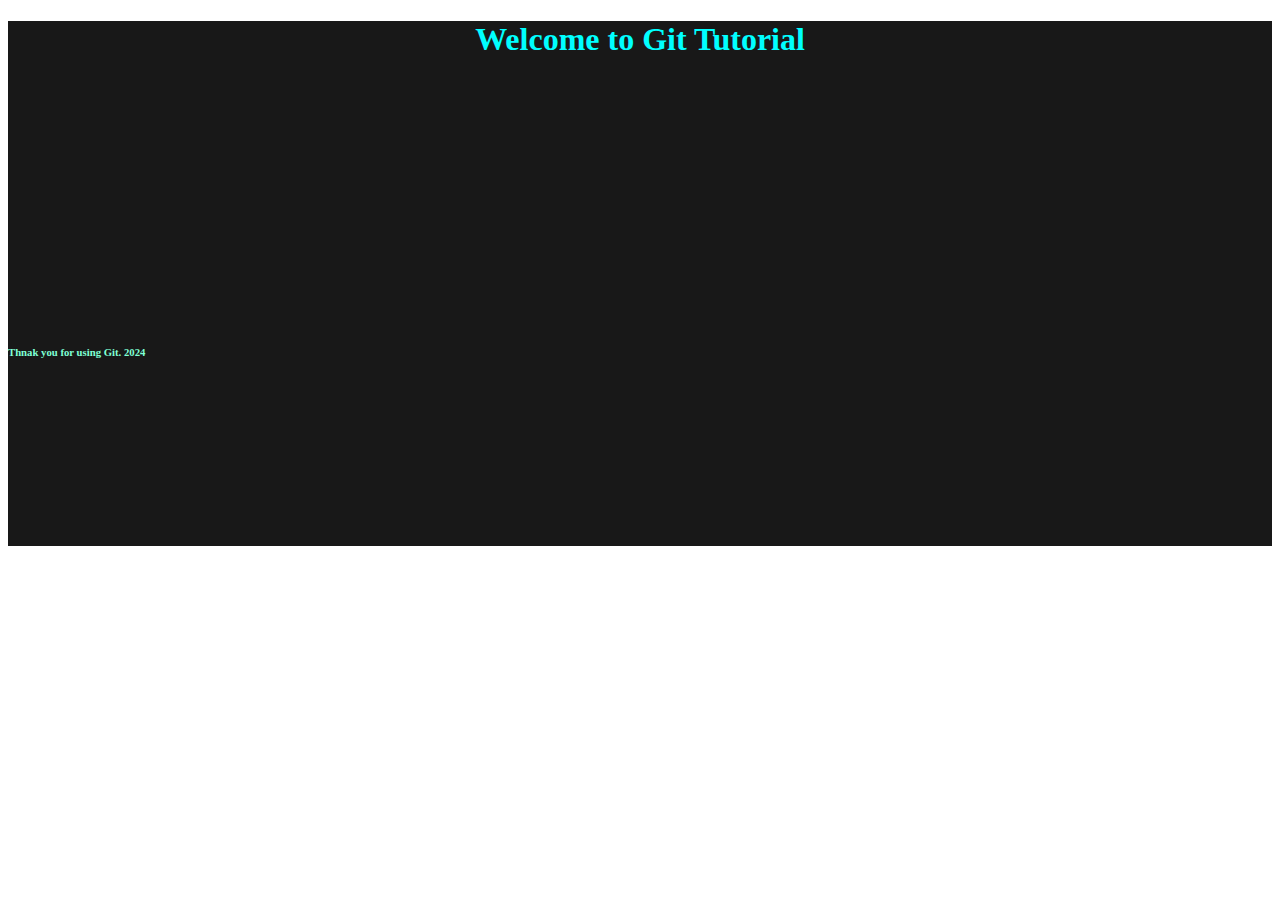
<file: index.html>
<!DOCTYPE html>
<html lang="en">
  <head>
    <meta charset="UTF-8" />
    <meta name="viewport" content="width=device-width, initial-scale=1.0" />
    <link rel="stylesheet" href="index.css" />
    <script src="index.js"></script>
    <title>Git Init</title>
  </head>
  <body>
    <div class="container">
      <div class="main">
        <h1>Welcome to Git Tutorial</h1>
      </div>
      <div class="footer">
        <h6>Thnak you for using Git. 2024</h6>
      </div>
    </div>
  </body>
</html>
</file>
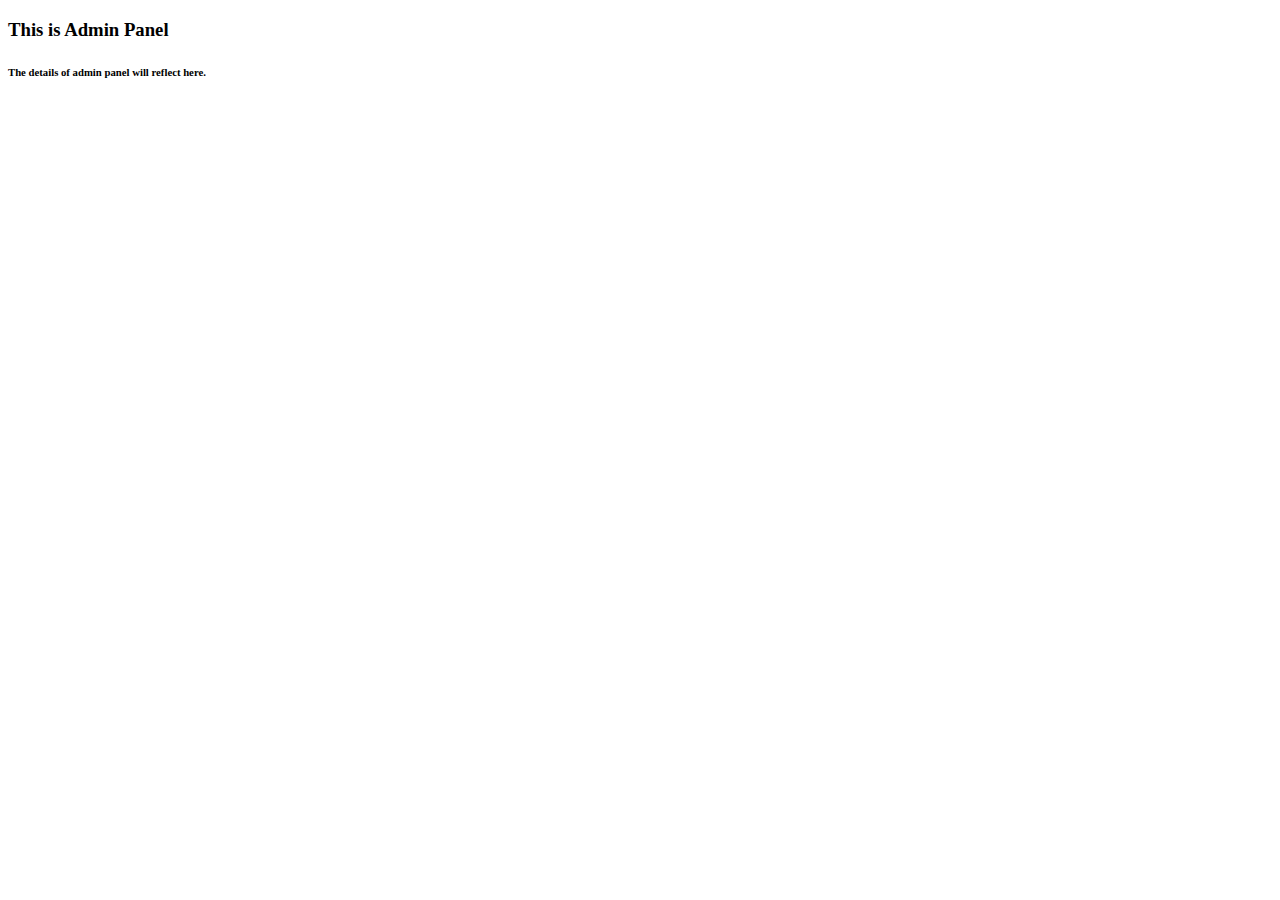
<file: admin-panel.html>
<!DOCTYPE html>
<html lang="en">
<head>
    <meta charset="UTF-8">
    <meta name="viewport" content="width=device-width, initial-scale=1.0">
    <title>Admin Panel</title>
</head>
<body>
    <h3>This is Admin Panel</h3>
    <h6>The details of admin panel will reflect here.</h6>
</body>
</html>
</file>
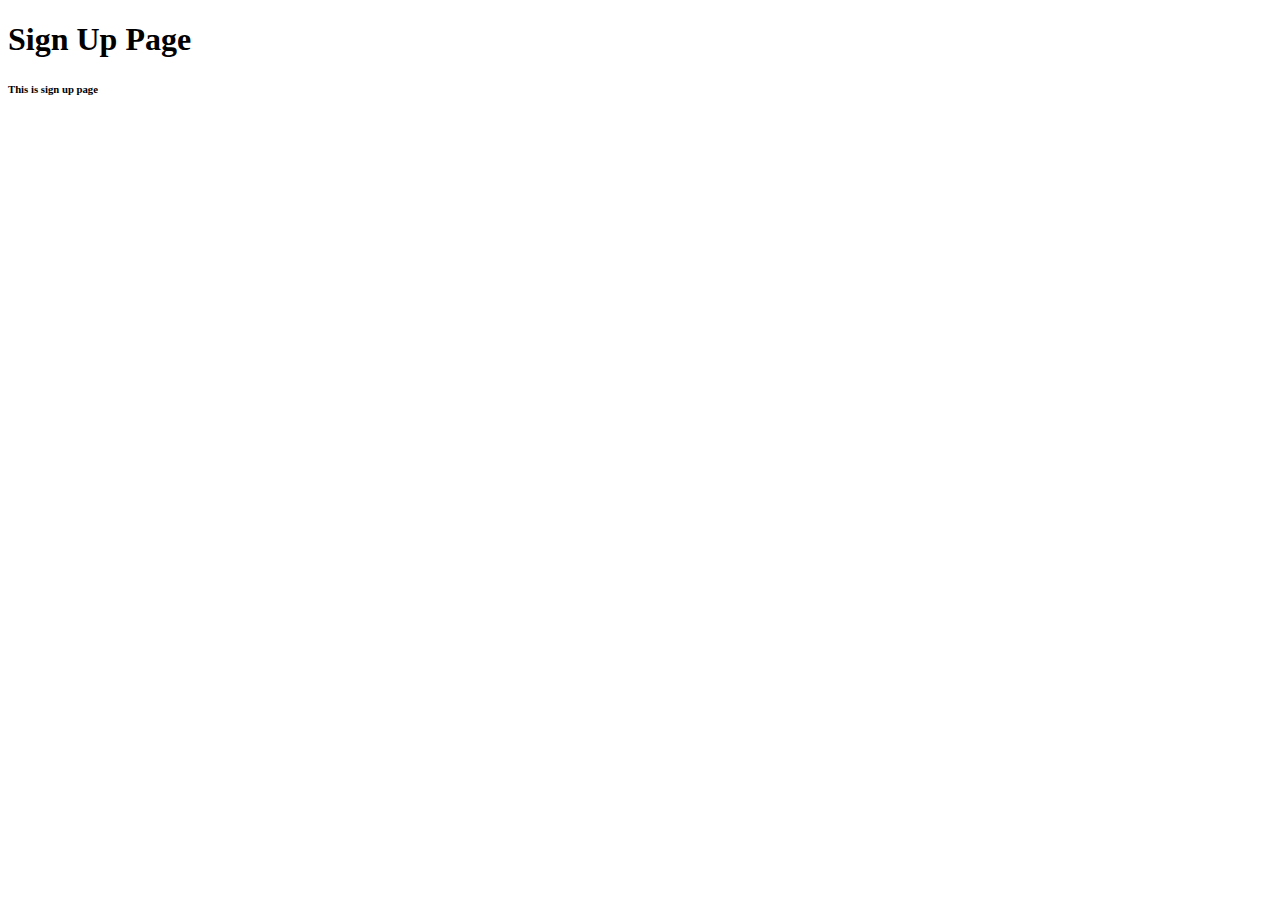
<file: signup.html>
<!DOCTYPE html>
<html lang="en">
<head>
    <meta charset="UTF-8">
    <meta name="viewport" content="width=device-width, initial-scale=1.0">
    <title>SignUp</title>
</head>
<body>
    <h1>Sign Up Page</h1>
    <h6>This is sign up page</h6>
</body>
</html>
</file>
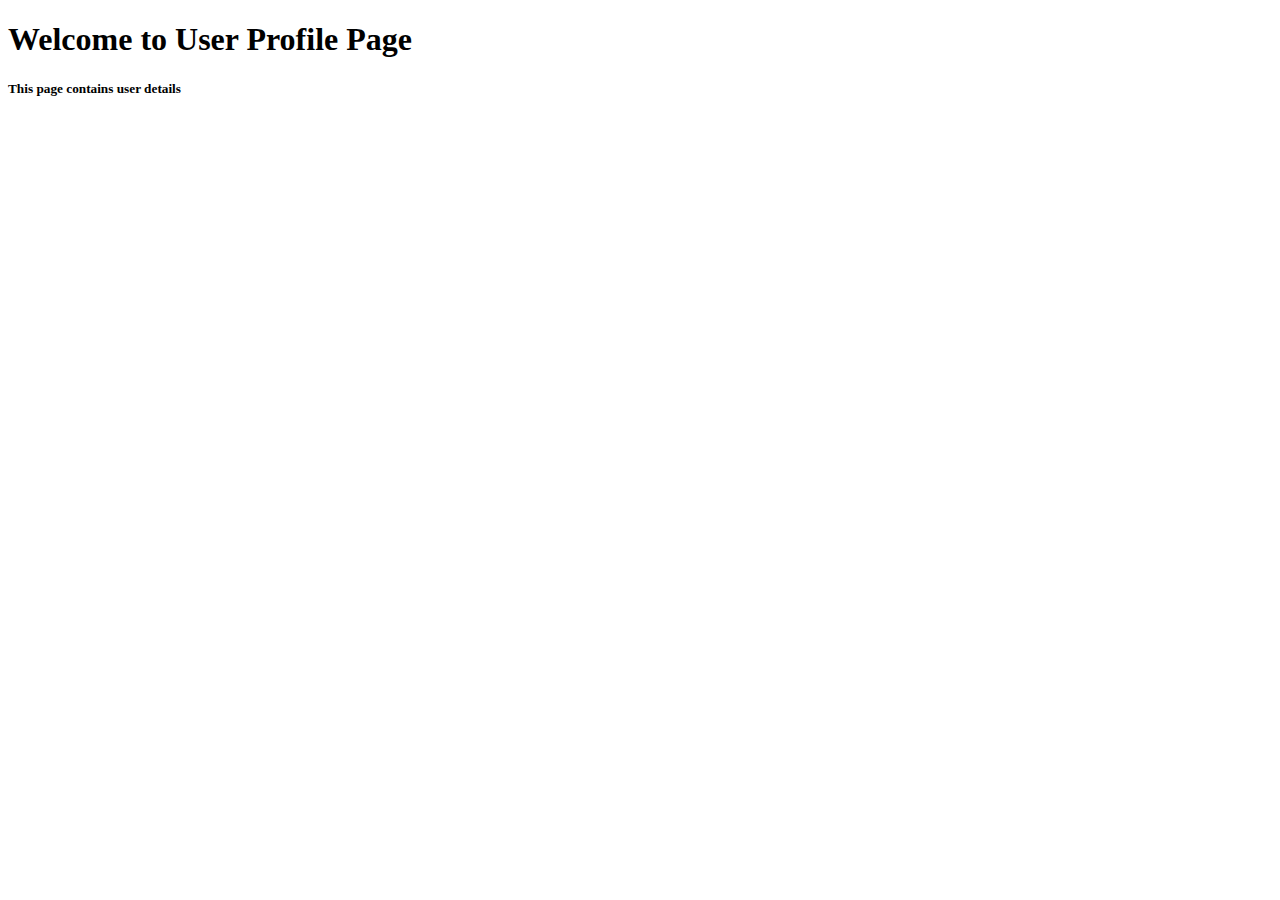
<file: userprofile.html>
<!DOCTYPE html>
<html lang="en">
<head>
    <meta charset="UTF-8">
    <meta name="viewport" content="width=device-width, initial-scale=1.0">
    <title>User Profile</title>
</head>
<body>
    <h1>Welcome to User Profile Page</h1>
    <h5>This page contains user details</h5>
</body>
</html>
</file>
<file: index.css>
.container{
    background-color: #181818;
    border: 0;
}
.main{
    width: 100%;
    height: 300px;
    color: cyan;
    text-align: center;

}
.footer{
    width: 100%;
    height: 200px;
    color: aquamarine;
}
</file>
